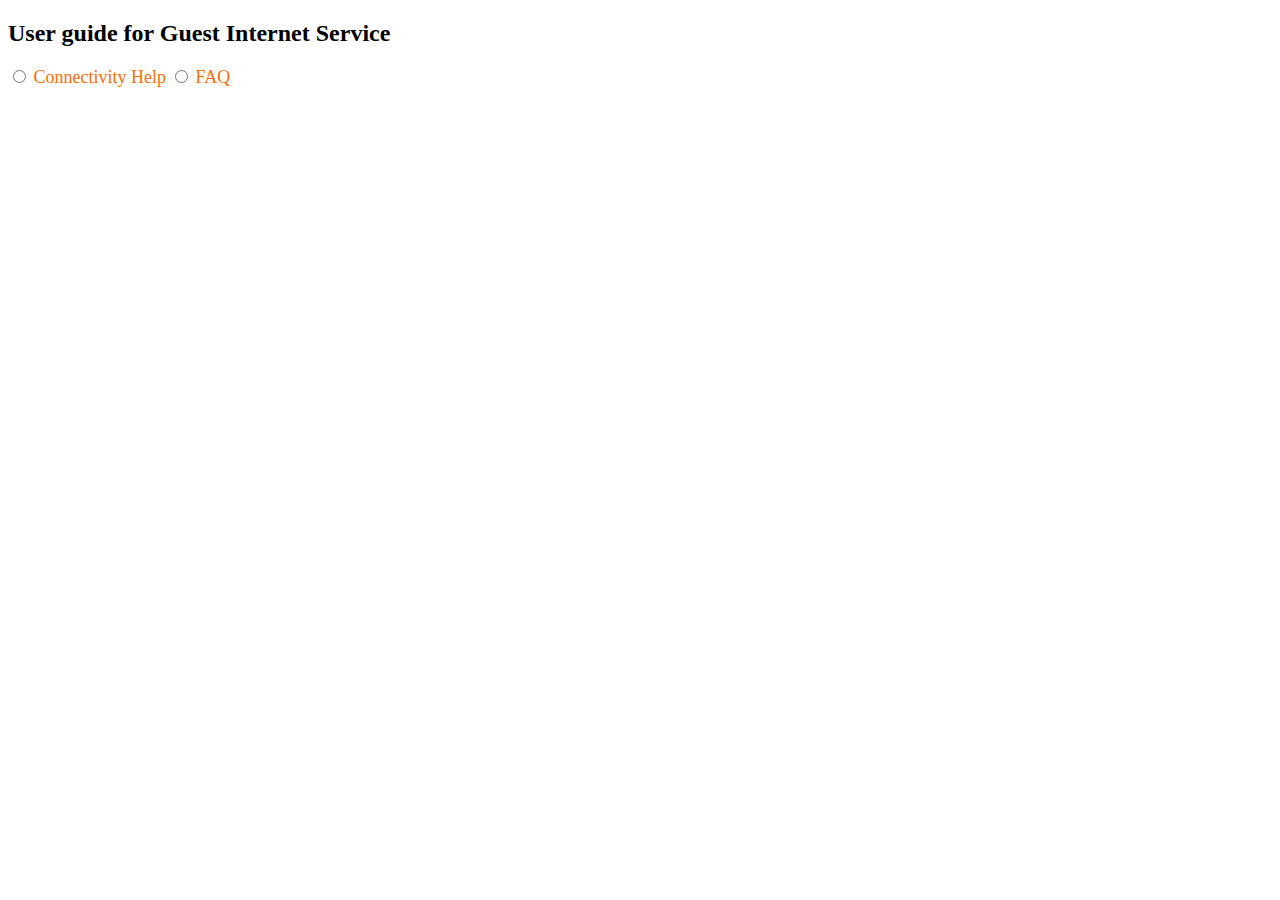
<file: application/src/main/resources/static/view/help.html>
<!DOCTYPE html>
<html>
<body>
	<div ng-include="header"></div>
	<section id="features">
		<div class="container">
			<div class="section-header">
				<h2 class="he2  section-title text-center wow fadeInDown">
					User guide for <span>Guest Internet Service</span>
				</h2>
			</div>
			<div ng-init="selection='pHelp'">
				<div class="row" style="color: #F86F0A;">
					<label style="font-weight: 400; font-size:18px; cursor: pointer;"><input type="radio" ng-model="selection" value='pHelp'> Connectivity Help</label>
					<label style="font-weight: 400; font-size:18px; cursor: pointer;"><input type="radio" ng-model="selection" value='faq'> FAQ</label>
				</div>
				<div class="row">
					<span ng-if="selection=='pHelp'" ng-include = "'view/help/connectivityHelp.html'"></span>
					<span ng-if="selection=='faq'" ng-include = "'view/help/faq.html'"></span>
				</div>
			</div>
		</div>
	</section>
	<!-- /#features -->
	<div ng-include="footer"></div>
</body>
</html>
</file>
